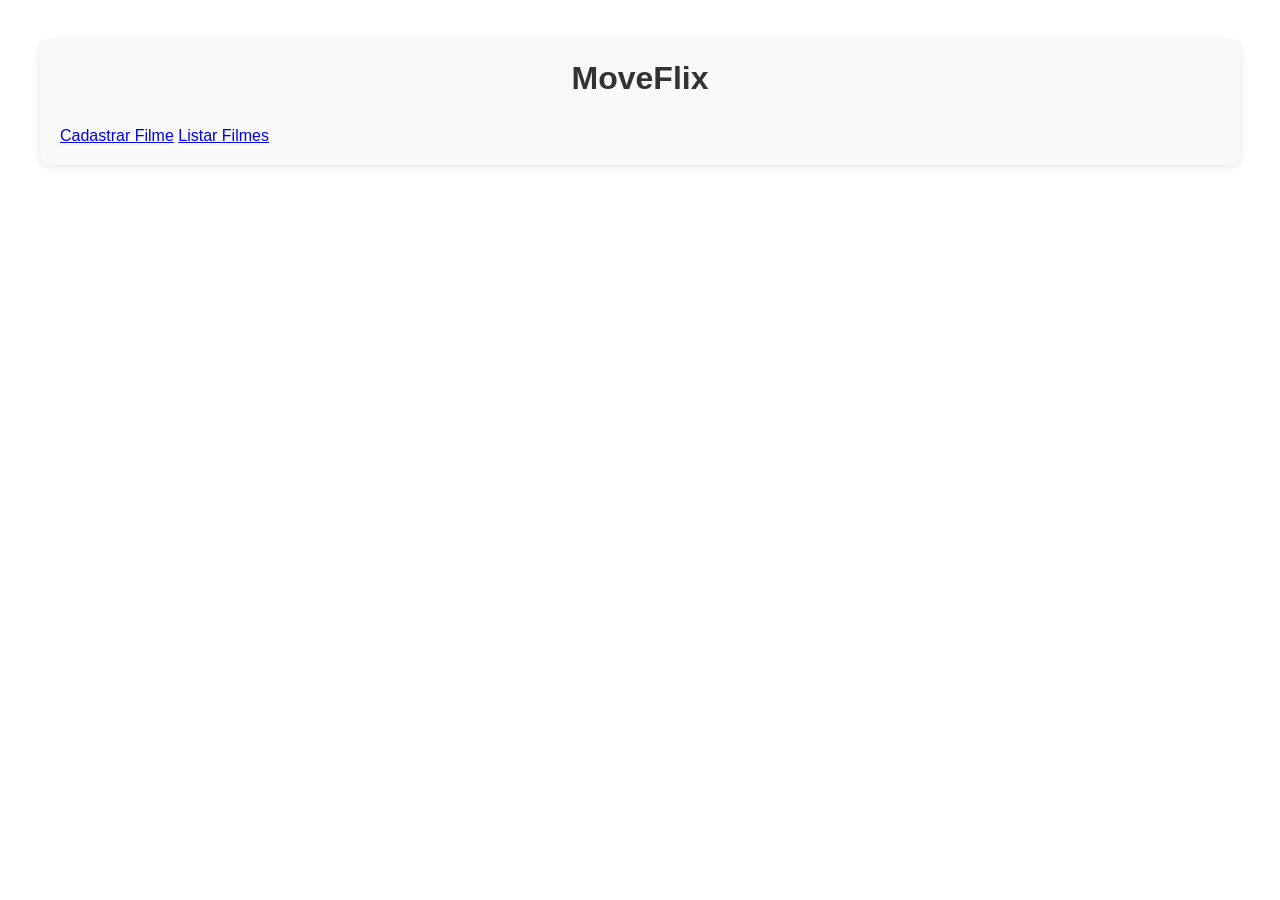
<file: frontend/index.html>
<!DOCTYPE html>
<html lang="pt-br">
<head>
    <meta charset="UTF-8">
    <title>MoveFlix - Home</title>
    <link rel="stylesheet" href="style.css">
</head>
<body>
    <div class="container">
        <h1>MoveFlix</h1>
        <nav>
            <a href="cadastrar.html">Cadastrar Filme</a>
            <a href="listar.html">Listar Filmes</a>
        </nav>
    </div>
</body>
</html>
</file>
<file: frontend/style.css>
/* Reset básico */
* {
    margin: 0;
    padding: 0;
    box-sizing: border-box;
    font-family: 'Segoe UI', Tahoma, Geneva, Verdana, sans-serif;
}

/* Container principal */
.container {
    max-width: 1200px;
    margin: 40px auto;
    padding: 20px;
    background-color: #f9f9f9;
    border-radius: 10px;
    box-shadow: 0 2px 10px rgba(0,0,0,0.1);
}

/* Título */
.container h1 {
    text-align: center;
    margin-bottom: 30px;
    color: #333;
}

/* Área dos botões */
.buttons {
    display: flex;
    flex-wrap: wrap;
    justify-content: center;
    gap: 15px;
    margin-bottom: 30px;
}

.buttons button {
    padding: 10px 20px;
    border: none;
    border-radius: 6px;
    background-color: #007BFF;
    color: #fff;
    font-weight: bold;
    cursor: pointer;
    transition: background-color 0.3s;
}

.buttons button:hover {
    background-color: #0056b3;
}

/* Resultado */
#resultado {
    overflow-x: auto;
}

/* Tabela */
table {
    width: 100%;
    border-collapse: collapse;
    margin-bottom: 20px;
}

thead {
    background-color: #007BFF;
    color: #fff;
}

th, td {
    padding: 12px 15px;
    border: 1px solid #ddd;
    text-align: left;
}

tr:nth-child(even) {
    background-color: #f2f2f2;
}

/* Responsividade */
@media (max-width: 768px) {
    .buttons {
        flex-direction: column;
        align-items: center;
    }

    th, td {
        padding: 8px 10px;
    }
}

/* Estilo para o conteúdo da div #resultado */
#resultado {
    overflow-x: auto;
    padding: 10px;
    background-color: #ffffff;
    border-radius: 10px;
    box-shadow: 0 2px 8px rgba(0,0,0,0.1);
}

/* Tabela */
#resultado table {
    width: 100%;
    border-collapse: separate;
    border-spacing: 0;
    font-size: 14px;
    min-width: 600px; /* Garante rolagem horizontal em telas pequenas */
}

/* Cabeçalho */
#resultado thead {
    background: linear-gradient(90deg, #4a90e2, #007BFF);
    color: #fff;
    text-transform: uppercase;
    letter-spacing: 0.5px;
}

/* Células */
#resultado th,
#resultado td {
    padding: 12px 15px;
    border: 1px solid #ddd;
    text-align: left;
}

/* Linhas pares */
#resultado tr:nth-child(even) {
    background-color: #f9f9f9;
}

/* Hover nas linhas */
#resultado tr:hover {
    background-color: #e6f0ff;
    transition: background-color 0.3s;
}

/* Bordas arredondadas para a tabela */
#resultado table {
    border-radius: 10px;
    overflow: hidden;
}

/* Links dentro da tabela (se houver) */
#resultado a {
    color: #007BFF;
    text-decoration: none;
    font-weight: 500;
}

#resultado a:hover {
    text-decoration: underline;
}

/* Responsividade */
@media (max-width: 768px) {
    #resultado table {
        font-size: 12px;
        min-width: 100%;
    }

    #resultado th, #resultado td {
        padding: 8px 10px;
    }
}

.buttons a.voltar {
    padding: 10px 20px;
    background-color: #6c757d; /* cinza para diferenciar do azul */
    color: #fff;
    border-radius: 6px;
    font-weight: bold;
    text-decoration: none;
    transition: background-color 0.3s;
}

.buttons a.voltar:hover {
    background-color: #5a6268;
}
</file>
